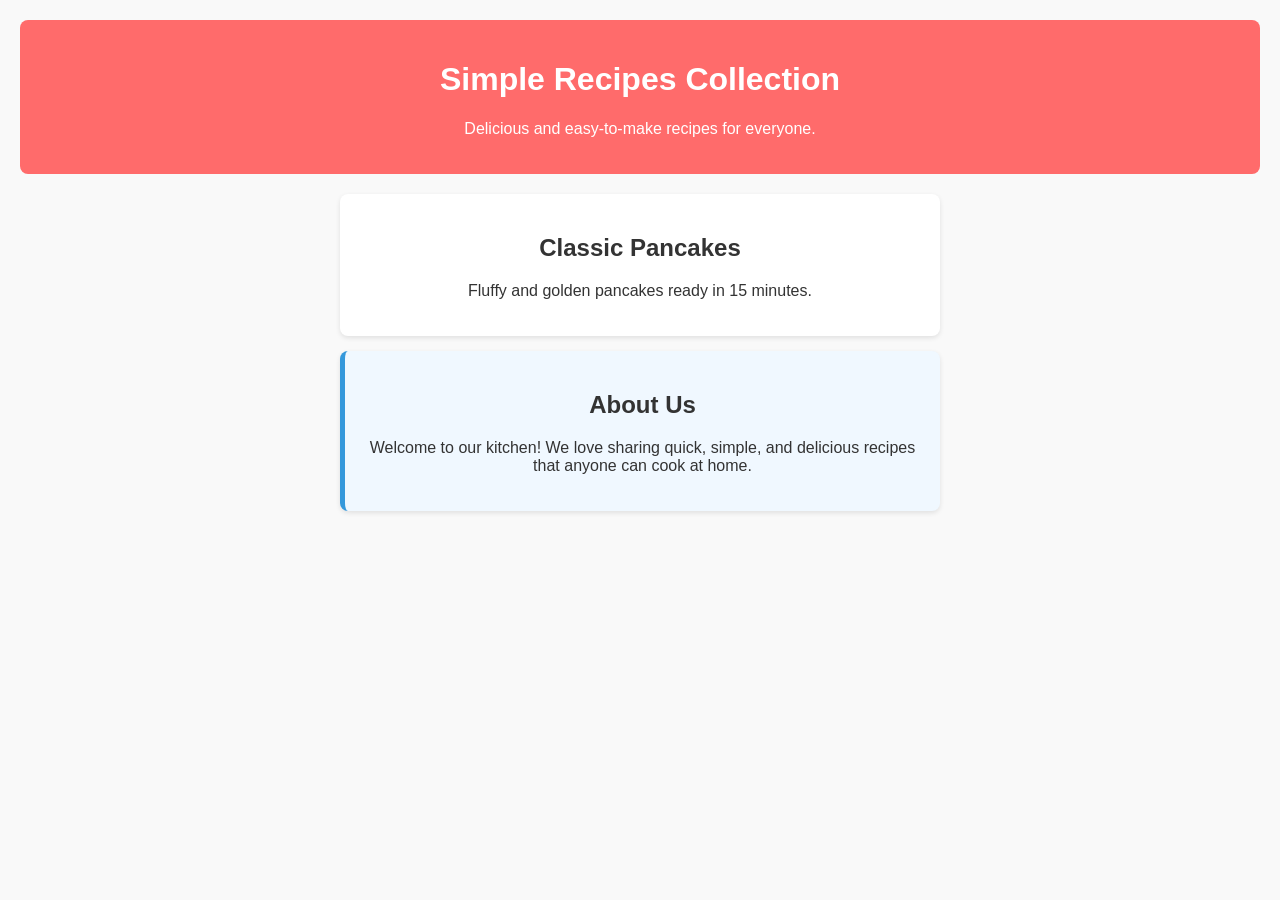
<file: Simple-Recipes/index.html>
<!DOCTYPE html>
<html lang="en">
<head>
<meta charset="UTF-8">
<meta name="viewport" content="width=device-width, initial-scale=1.0">
<title>Simple Recipes</title>
<link rel="stylesheet" href="style.css">
</head>
<body>
<header>
<h1>Simple Recipes Collection</h1>
<p>Delicious and easy-to-make recipes for everyone.</p>
</header>
<main>
<section class="recipe-card">
<h2>Classic Pancakes</h2>
<p>Fluffy and golden pancakes ready in 15 minutes.</p>
</section>
<section class="about-section">
<h2>About Us</h2>
<p>Welcome to our kitchen! We love sharing quick, simple, and delicious recipes that anyone can cook at home.</p>
</section>
</main>
</body>
</html>
</file>
<file: Simple-Recipes/style.css>
body {
font-family: Arial, sans-serif;
background-color: #f9f9f9;
color: #333;
margin: 0;
padding: 20px;
text-align: center;
}
header {
background-color: #ff6b6b;
color: white;
padding: 20px;
border-radius: 8px;
margin-bottom: 20px;
}
main {
max-width: 600px;
margin: 0 auto;
}
section {
background: white;
padding: 20px;
margin-bottom: 15px;
border-radius: 8px;
box-shadow: 0 2px 5px rgba(0,0,0,0.1);
}
.about-section {
background-color: #f0f8ff;
border-left: 5px solid #3498db;
}
</file>
